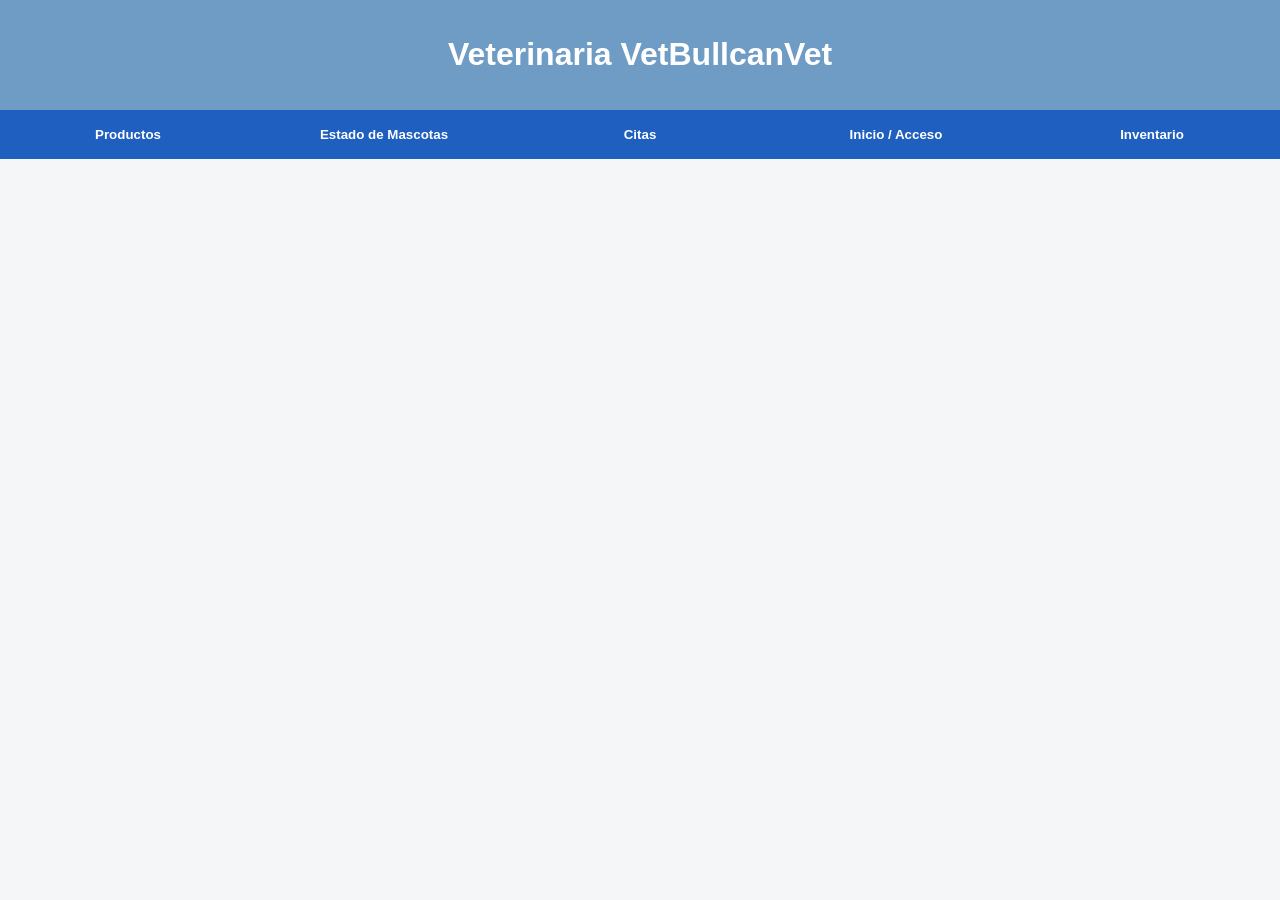
<file: index.html>
<!DOCTYPE html>
<html lang="es">
<head>
    <meta charset="UTF-8">
    <title>VetBullcanVet</title>
    <link rel="icon" type="image/png" sizes="32x32" href="Logotipo.ico">
    <link rel="preload" href="styles.css" as="style">
    <link rel="stylesheet" href="styles.css" />
</head>
<body>
<header>
    <h1>Veterinaria VetBullcanVet</h1>
</header>

<nav>
    <button onclick="mostrar('productos')">Productos</button>
    <button onclick="mostrar('mascotas')">Estado de Mascotas</button>
    <button onclick="mostrar('citas')">Citas</button>
    <button onclick="window.location.href='Frontend/login.html'">Inicio / Acceso</button>
    <button onclick="window.location.href='Frontend/Inventario.html'">Inventario</button>
</nav>

<section id="productos">
    <div class="card">
        <h2>Productos para Compra</h2>
        <ul id="listaProductos"></ul>
        <button onclick="agregarProducto()">Agregar Producto de Ejemplo</button>
    </div>
</section>

<section id="mascotas">
    <div class="card">
        <h2>Estado de Mascotas</h2>
        <table>
            <tr><th>Nombre</th><th>Estado</th></tr>
            <tr><td>Firulais</td><td>En consulta</td></tr>
            <tr><td>Michi</td><td>Recuperación</td></tr>
        </table>
    </div>
</section>

<section id="citas">
    <div class="card">
        <h2>Gestión de Citas</h2>
        <input type="date">
        <input type="time">
        <input type="text" placeholder="Nombre de la mascota">
        <button>Agendar Cita</button>
    </div>
</section>

<script>
    function mostrar(id) {
        document.querySelectorAll('section').forEach(s => s.classList.remove('active'));
        document.getElementById(id).classList.add('active');
    }

    function agregarProducto() {
        const lista = document.getElementById('listaProductos');
        const item = document.createElement('li');
        item.textContent = 'Alimento Premium - $25';
        lista.appendChild(item);
    }

    function agregarInventario() {
        const tabla = document.getElementById('tablaInventario');
        const fila = tabla.insertRow();
        fila.insertCell(0).textContent = 'Nuevo Producto';
        fila.insertCell(1).textContent = '10';
    }
</script>

</body>
</html>
</file>
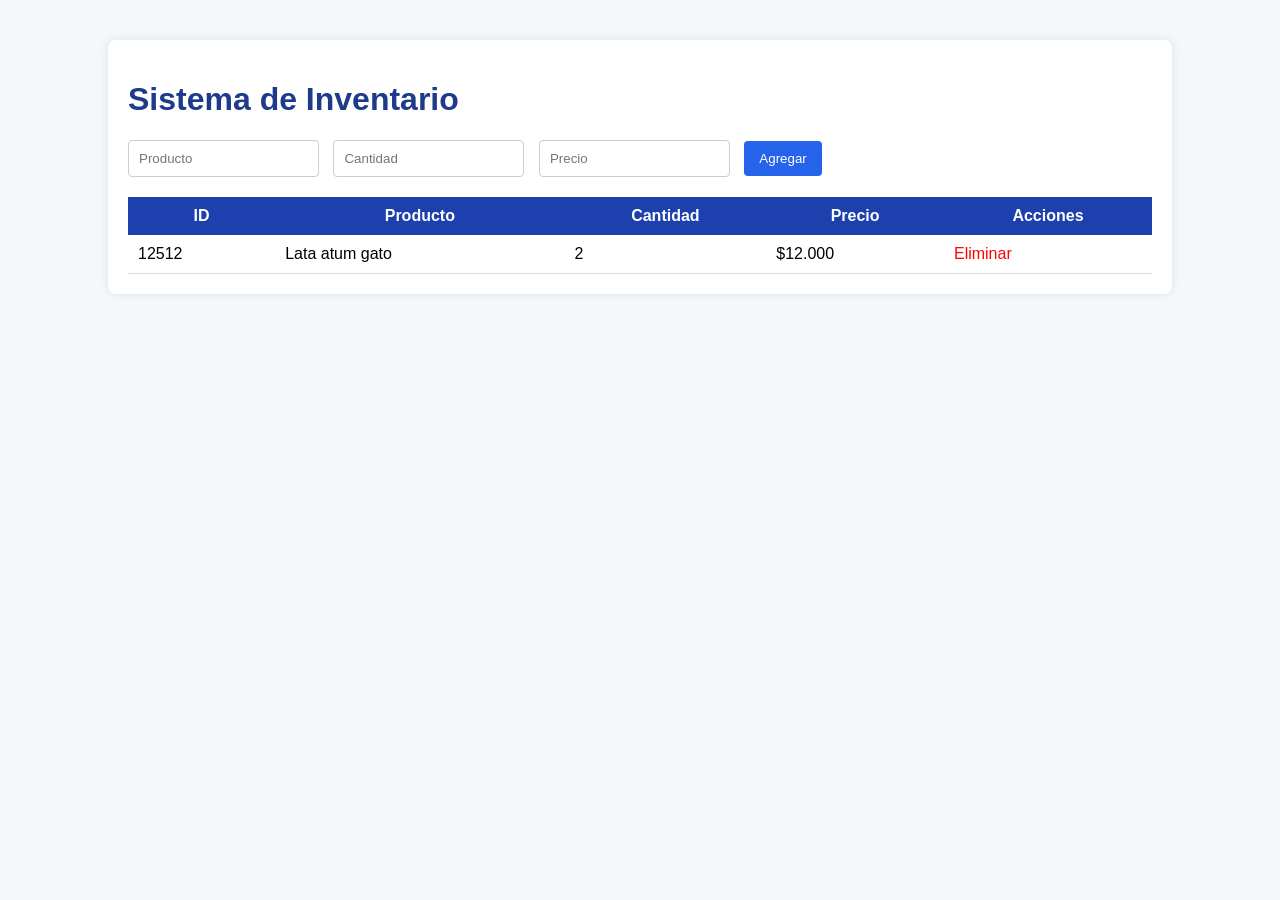
<file: Frontend/Inventario.html>
<!DOCTYPE html>
<html>
<head>
    <title>Inventario</title>
    <link rel="stylesheet" href="css/inventario.css">
</head>

<body>

<div class="container">

<h1>Sistema de Inventario</h1>

<form action="/agregar" method="POST">

<input type="text" name="nombre" placeholder="Producto" required>

<input type="number" name="cantidad" placeholder="Cantidad" required>

<input type="number" step="0.01" name="precio" placeholder="Precio" required>

<button type="submit">Agregar</button>

</form>


<table>

<tr>
<th>ID</th>
<th>Producto</th>
<th>Cantidad</th>
<th>Precio</th>
<th>Acciones</th>
</tr>

<tr>

<td>12512</td>
<td>Lata atum gato</td>
<td>2</td>
<td>$12.000</td>

<td>
<a href="/eliminar/{{item[0]}}" class="delete">Eliminar</a>
</td>

</tr>

</table>

</div>

</body>
</html>
</file>
<file: styles.css>
html{
    font-size: 62.5%;
}

body {
    font-size: 16px;
    font-family: Arial, sans-serif;
    margin: 0;
    background-color: #f4f6f8;
}
header {
    background-color: #6f9cc5;
    color: white;
    padding: 15px;
    text-align: center;
}
nav {
    display: flex;
    flex-direction: row;
    justify-content: space-between;
    background-color: #1f5fbf;
}
nav button {
    flex: 1;
    padding: 12px;
    border: none;
    background: none;
    color: white;
    cursor: pointer;
    font-weight: bold;
}

nav button:hover {
    background-color: #1a1d20;
}
section {
    display: none;
    padding: 20px;
}
section.active {
    display: block;
}
.card {
    background: white;
    padding: 15px;
    margin-bottom: 15px;
    border-radius: 8px;
    box-shadow: 0 2px 5px rgba(0,0,0,0.1);
}
input, select, button {
    padding: 8px;
    margin: 5px 0;
    width: 100%;
}
table {
    width: 100%;
    border-collapse: collapse;
}
th, td {
    border: 1px solid #ccc;
    padding: 8px;
    text-align: left;
}
th {
    background-color: #e9ecef;
}
</file>
<file: Frontend/css/inventario.css>
body{

font-family: Arial;
background: #f4f8fb;
margin:0;
padding:0;

}

.container{

width: 80%;
margin: auto;
margin-top: 40px;

background:white;
padding:20px;
border-radius:8px;

box-shadow:0 0 10px rgba(0,0,0,0.1);

}

h1{

color:#1e3a8a;

}

form{

margin-bottom:20px;

}

input{

padding:10px;
margin-right:10px;
border:1px solid #ccc;
border-radius:4px;

}

button{

background:#2563eb;
color:white;
border:none;
padding:10px 15px;
border-radius:4px;
cursor:pointer;

}

button:hover{

background:#1d4ed8;

}

table{

width:100%;
border-collapse: collapse;

}

th{

background:#1e40af;
color:white;
padding:10px;

}

td{

padding:10px;
border-bottom:1px solid #ddd;

}

.delete{

color:red;
text-decoration:none;

}
</file>
